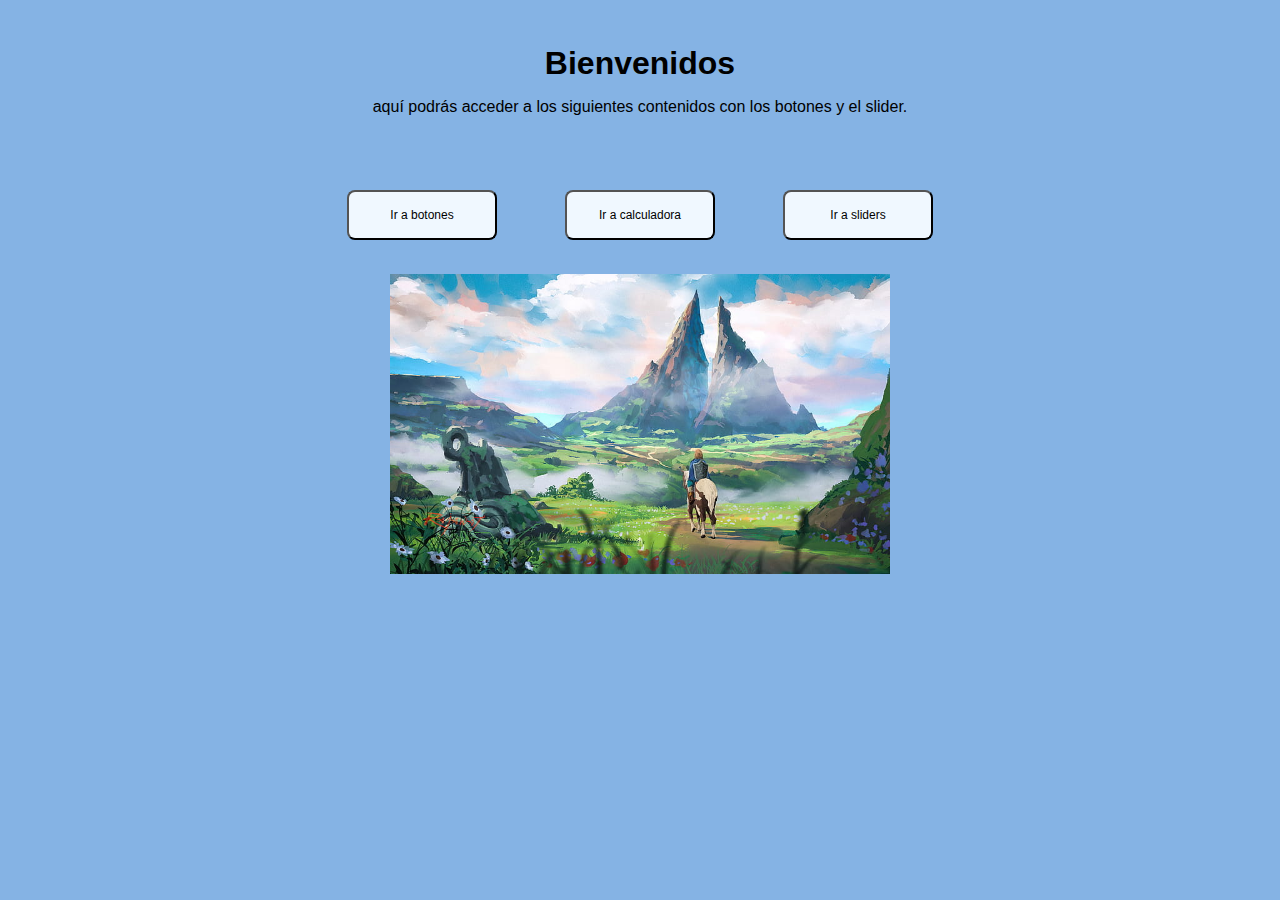
<file: HTML/index.html>
<!DOCTYPE html>
<html lang="en">
  <head>
    <meta charset="UTF-8" />
    <meta name="viewport" content="width=device-width, initial-scale=1.0" />
    <title>Sliders</title>
    <link rel="stylesheet" href="/CSS/styles.css" />
    <link rel="stylesheet" href="/CSS/buttons.css" />
    <link rel="stylesheet" href="/JS/slider.js" />
    <link rel="stylesheet" href="/CSS/slider.css" />
  </head>

  <body>
    <header>
      <div class="header-content">
        <h1 class="title">Bienvenidos</h1>
        <p>
          aquí podrás acceder a los siguientes contenidos con los botones y el
          slider.
        </p>
      </div>
    </header>
    <div class="nav-bar">
      <a href="/HTML/buttonspage.html"> <button>Ir a botones</button></a>
      <a href="/HTML/calculadora.html"> <button>Ir a calculadora</button></a>
      <a href="/HTML/index.html"> <button>Ir a sliders</button></a>
    </div>

    <div id="slider">
      <img
        src="/images/HD-wallpaper-the-legend-of-zelda-nature-the-legend-of-zelda-games-2021-games.jpg"
        alt="Imagen 1"
      />
      <img
        src="/images/the-legend-of-zelda-links-awakening-20199201825386_1.jpg"
        alt="Imagen 2"
      />
      <img src="/images/Zelda-Breath-of-the-Wild-1280x720.jpg" alt="Imagen 3" />
    </div>
  </body>
</html>
<script src="/JS/slider.js"></script>
</file>
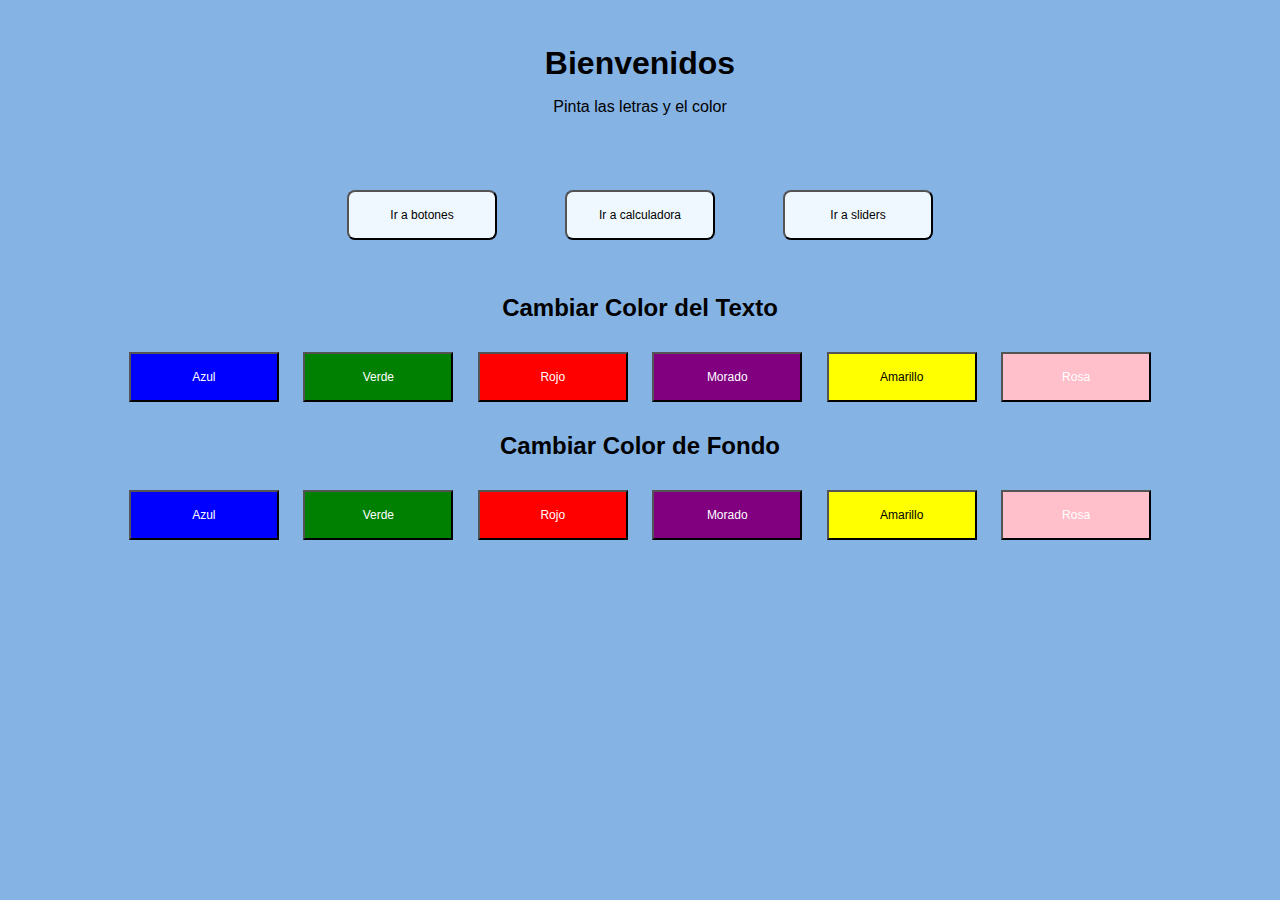
<file: HTML/buttonspage.html>
<!DOCTYPE html>
<html lang="en">
  <head>
    <meta charset="UTF-8" />
    <meta name="viewport" content="width=device-width, initial-scale=1.0" />
    <title>Buttons</title>
    <link rel="stylesheet" href="/CSS/styles.css" />
    <link rel="stylesheet" href="/CSS/buttons.css" />
  </head>

  <body>
    <header>
      <div class="header-content">
        <h1 class="title">Bienvenidos</h1>
        <p>Pinta las letras y el color</p>
      </div>
    </header>
    <div class="nav-bar">
      <a href="/HTML/buttonspage.html"> <button>Ir a botones</button></a>
      <a href="/HTML/calculadora.html"> <button>Ir a calculadora</button></a>
      <a href="/HTML/index.html"> <button>Ir a sliders</button></a>
    </div>

    <div class="container">
      <div id="container-text">
        <h2>Cambiar Color del Texto</h2>
        <button id="azul" onclick="cambiarColorTexto('blue')">Azul</button>
        <button id="verde" onclick="cambiarColorTexto('green')">Verde</button>
        <button id="rojo" onclick="cambiarColorTexto('red')">Rojo</button>
        <button id="morado" onclick="cambiarColorTexto('purple')">
          Morado
        </button>
        <button id="amarillo" onclick="cambiarColorTexto('yellow')">
          Amarillo
        </button>
        <button id="rosa" onclick="cambiarColorTexto('pink')">Rosa</button>
      </div>

      <div id="container-bg">
        <h2>Cambiar Color de Fondo</h2>
        <button id="azul" onclick="cambiarColorFondo('blue')">Azul</button>
        <button id="verde" onclick="cambiarColorFondo('green')">Verde</button>
        <button id="rojo" onclick="cambiarColorFondo('red')">Rojo</button>
        <button id="morado" onclick="cambiarColorFondo('purple')">
          Morado
        </button>
        <button id="amarillo" onclick="cambiarColorFondo('yellow')">
          Amarillo
        </button>
        <button id="rosa" onclick="cambiarColorFondo('pink')">Rosa</button>
      </div>
    </div>
  </body>
</html>

<script src="/JS/buttons.js"></script>
</file>
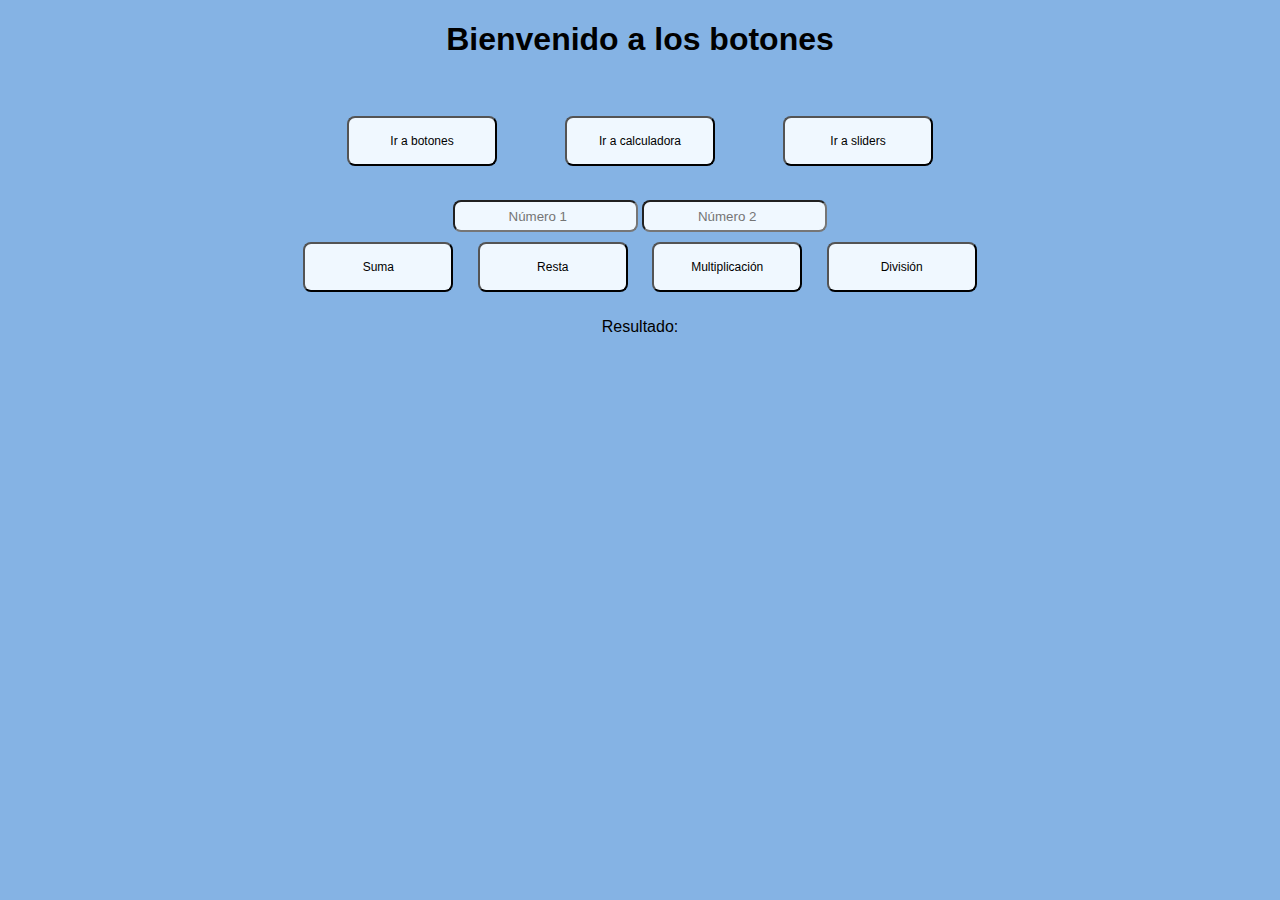
<file: HTML/calculadora.html>
<!DOCTYPE html>
<html lang="en">
  <head>
    <meta charset="UTF-8" />
    <meta name="viewport" content="width=device-width, initial-scale=1.0" />
    <title>Calculadora</title>
    <link rel="stylesheet" href="/CSS/styles.css" />
    <link rel="stylesheet" href="/CSS/buttons.css" />
    <link rel="stylesheet" href="/CSS/calculator.css" />
  </head>

  <body>
    <header>
      <h1>Bienvenido a los botones</h1>
    </header>
    <div class="nav-bar">
      <a href="/HTML/buttonspage.html"> <button>Ir a botones</button></a>
      <a href="/HTML/calculadora.html">
        <button>Ir a calculadora</button></a
      >
      <a href="/HTML/index.html"> <button>Ir a sliders</button></a>
    </div>

    <div class="content-calc">
      <input id="num1" type="number" placeholder="Número 1">
        <input id="num2" type="number" placeholder="Número 2">
        <br>
        <button class="calc-button" onclick="calculate('add')">Suma</button>
        <button class="calc-button" onclick="calculate('subtract')">Resta</button>
        <button class="calc-button" onclick="calculate('multiply')">Multiplicación</button>
        <button class="calc-button" onclick="calculate('divide')">División</button>

        <p id="result">Resultado: </p>
    </div>
    </div>
  </body>
</html>

<script src="/JS/calculadora.js"></script>
</file>
<file: CSS/styles.css>
* {
  background-color: rgb(133, 179, 228);
  box-sizing: border-box;
  text-align: center;
  font-family: Arial, Helvetica, sans-serif;
}
.header-content {
  margin-top: 24px;
  display: flex;
  flex-direction: column;
  text-align: center;
  justify-content: center;
}

.header-content .title {
  margin-bottom: 0;
}

.nav-bar {
  margin-top: 24px;
  display: flex;
  flex-direction: row;
  text-align: center;
  justify-content: center;
}

.nav-bar a {
  margin: 24px;
}

.nav-bar a button {
  background-color: aliceblue;
  border-radius: 8px;
}

input {
  background-color: aliceblue;
  border-radius: 8px;
  height: 32px;
}

.calc-button {
  background-color: aliceblue;
  border-radius: 8px;
}
</file>
<file: CSS/buttons.css>
button {
  padding: 10px 20px;
  font-size: 12px;
  cursor: pointer;
  margin: 10px;
  width: 150px;
  height: 50px;
}

#azul {
  background-color: blue;
  color: white;
}

#verde {
  background-color: green;
  color: white;
}

#rojo {
  background-color: red;
  color: white;
}

#morado {
  background-color: #800080;
  color: white;
}

#amarillo {
  background-color: yellow;
  color: rgb(0, 0, 0);
}

#rosa {
  background-color: pink;
  color: white;
}

#cuadro {
  margin-bottom: 30px;
  background-color: #333;
  border: 1px solid #1db954;
  border-radius: 10px;
  padding: 20px;
}
</file>
<file: CSS/slider.css>
#slider {
  width: 500px;
  height: 300px;
  margin: 0 auto;
  overflow: hidden;
}

img {
  width: 100%;
  height: 100%;
}
img:nth-child(3) {
  display: none;
}
</file>
<file: CSS/calculator.css>
.grid {
  margin: 0 30vw 0 30vw;
  display: grid;
  grid-template-columns: repeat(4, 1fr);
  grid-template-rows: repeat(7, 1fr);
  grid-column-gap: 16px;
  grid-row-gap: 16px;
}

#CE {
  grid-column-start: 1;
}
#C {
  grid-column-start: 2;
}
#DEL {
  grid-column-start: span 2;
  display: inline-flex;
  text-align: center;
}

.btn-op {
  width: 100%;
  font-weight: 700;
  font-size: 18px;
  background-color: aliceblue;
  border-radius: 8px;
  margin: 0;
}

#screen {
  background-color: aliceblue;
  display: flex;
  flex-direction: column;
  width: 100%;
  border: 2px solid black;
  border-radius: 8px;
  grid-column-start: span 4;
  grid-row: span 2;
}

#summary {
}

#result {
}

#screen > div {
  border-radius: 8px;
  background-color: aliceblue;
  height: 50%;
  display: flex;
  align-items: end;
  justify-content: end;
}

#screen > div > span {
  font-size: 24px;
  padding: 8px;
  border-radius: 8px;
  background-color: aliceblue;
}
</file>
